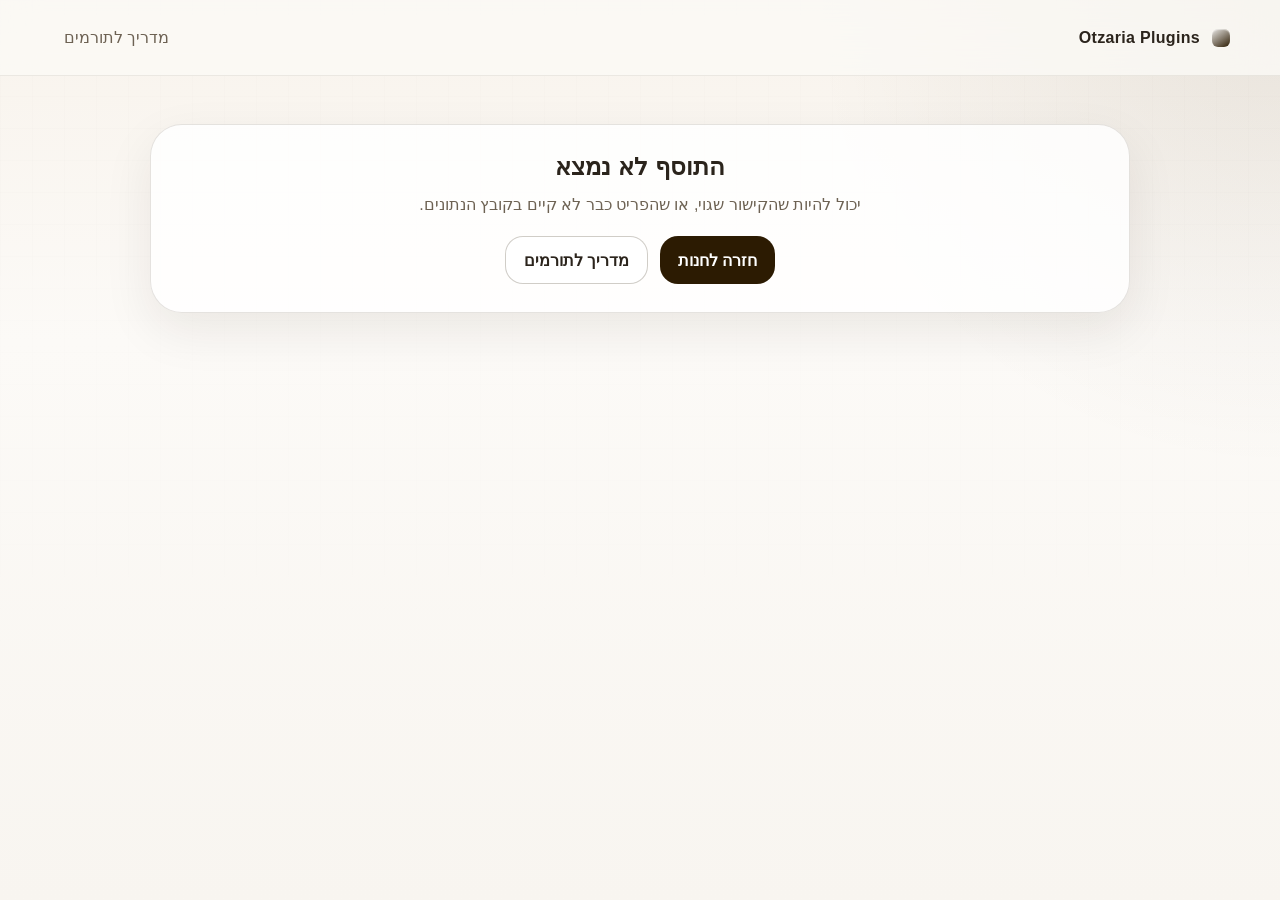
<file: plugin.html>
<!doctype html>
<html lang="he" dir="rtl">
  <head>
    <meta charset="utf-8">
    <meta name="viewport" content="width=device-width, initial-scale=1">
    <title>פרטי תוסף</title>
    <meta
      name="description"
      content="עמוד פרטים והורדה עבור תוסף בחנות התוספים של אוצריא."
    >
    <link rel="stylesheet" href="assets/css/style.css">
  </head>
  <body>
    <div class="page-shell">
      <header class="site-header">
        <div class="site-header__inner">
          <a class="brand" href="index.html" aria-label="חזרה לחנות">
            <span class="brand__mark"></span>
            <span class="brand__text">Otzaria Plugins</span>
          </a>
          <a class="header-link" href="contribute.html">מדריך לתורמים</a>
        </div>
      </header>

      <main class="page-main page-main--narrow">
        <div id="pluginDetails"></div>
      </main>
    </div>

    <script src="assets/js/plugin.js"></script>
  </body>
</html>
</file>
<file: assets/css/style.css>
:root {
  color-scheme: light;
  --brand: #2c1b02;
  --brand-strong: #1d1202;
  --brand-soft: #5a4320;
  --brand-surface: #fbf7f2;
  --brand-surface-strong: #f2ebe2;
  --brand-outline: rgba(44, 27, 2, 0.12);
  --brand-outline-strong: rgba(44, 27, 2, 0.22);
  --text-main: #2b241c;
  --text-muted: #6d6253;
  --white: #ffffff;
  --radius-xl: 32px;
  --radius-lg: 24px;
  --radius-md: 18px;
  --shadow-soft: 0 18px 50px rgba(44, 27, 2, 0.08);
  --shadow-card: 0 10px 28px rgba(44, 27, 2, 0.09);
  --transition: 180ms ease;
  font-family: "Noto Sans Hebrew", "Segoe UI", Arial, sans-serif;
}

*,
*::before,
*::after {
  box-sizing: border-box;
}

html {
  scroll-behavior: smooth;
}

body {
  margin: 0;
  min-height: 100vh;
  color: var(--text-main);
  background:
    radial-gradient(circle at top right, rgba(44, 27, 2, 0.08), transparent 30%),
    linear-gradient(180deg, #f8f3ec 0%, #fcfaf7 38%, #f8f5f0 100%);
}

body::before {
  content: "";
  position: fixed;
  inset: 0;
  pointer-events: none;
  background-image:
    linear-gradient(rgba(44, 27, 2, 0.03) 1px, transparent 1px),
    linear-gradient(90deg, rgba(44, 27, 2, 0.03) 1px, transparent 1px);
  background-size: 32px 32px;
  mask-image: linear-gradient(180deg, rgba(0, 0, 0, 0.3), transparent 80%);
}

a {
  color: inherit;
}

button,
input,
select {
  font: inherit;
}

.hidden {
  display: none !important;
}

.page-shell {
  position: relative;
  min-height: 100vh;
}

.site-header {
  position: sticky;
  top: 0;
  z-index: 30;
  backdrop-filter: blur(18px);
  background: rgba(252, 250, 247, 0.78);
  border-bottom: 1px solid rgba(44, 27, 2, 0.08);
}

.site-header__inner {
  width: min(1180px, calc(100% - 32px));
  margin: 0 auto;
  padding: 18px 0;
  display: flex;
  align-items: center;
  justify-content: space-between;
  gap: 16px;
}

.brand {
  display: inline-flex;
  align-items: center;
  gap: 12px;
  text-decoration: none;
  font-weight: 700;
}

.brand__mark {
  width: 18px;
  height: 18px;
  border-radius: 6px;
  background:
    linear-gradient(145deg, rgba(255, 255, 255, 0.9), rgba(44, 27, 2, 0.14)),
    var(--brand);
  box-shadow: inset 0 1px 1px rgba(255, 255, 255, 0.5);
}

.brand__text {
  letter-spacing: 0.02em;
}

.header-link {
  padding: 10px 14px;
  border-radius: 999px;
  color: var(--text-muted);
  text-decoration: none;
  transition:
    background-color var(--transition),
    color var(--transition);
}

.header-link:hover,
.header-link:focus-visible {
  background: rgba(44, 27, 2, 0.06);
  color: var(--brand);
}

.page-main {
  width: min(1180px, calc(100% - 32px));
  margin: 0 auto;
  padding: 28px 0 72px;
}

.page-main--narrow {
  width: min(980px, calc(100% - 32px));
}

.hero-card,
.toolbar-card,
.plugin-page,
.not-found,
.empty-state {
  border: 1px solid var(--brand-outline);
  border-radius: var(--radius-xl);
  background: rgba(255, 255, 255, 0.82);
  box-shadow: var(--shadow-soft);
}

.hero-card {
  padding: 34px;
  display: grid;
  grid-template-columns: minmax(0, 1.35fr) minmax(280px, 0.9fr);
  gap: 28px;
  overflow: hidden;
  position: relative;
}

.hero-card::after {
  content: "";
  position: absolute;
  inset-inline-start: 58%;
  inset-block-start: -80px;
  width: 260px;
  height: 260px;
  border-radius: 50%;
  background: radial-gradient(circle, rgba(44, 27, 2, 0.12), transparent 72%);
}

.hero-card__content,
.hero-card__aside {
  position: relative;
  z-index: 1;
}

.hero-card h1 {
  margin: 12px 0 14px;
  max-width: 12ch;
  font-size: clamp(2.2rem, 4vw, 4rem);
  line-height: 1.02;
  letter-spacing: -0.03em;
}

.hero-card p {
  margin: 0;
  max-width: 58ch;
  color: var(--text-muted);
  line-height: 1.8;
  font-size: 1.02rem;
}

.eyebrow {
  display: inline-flex;
  align-items: center;
  gap: 8px;
  color: var(--brand-soft);
  font-size: 0.92rem;
  font-weight: 700;
}

.eyebrow::before {
  content: "";
  width: 28px;
  height: 1px;
  background: rgba(44, 27, 2, 0.3);
}

.hero-card__actions {
  display: flex;
  flex-wrap: wrap;
  gap: 12px;
  margin-top: 28px;
}

.button {
  display: inline-flex;
  align-items: center;
  justify-content: center;
  min-height: 48px;
  padding: 0 18px;
  border-radius: 18px;
  text-decoration: none;
  font-weight: 700;
  transition:
    transform var(--transition),
    background-color var(--transition),
    color var(--transition),
    border-color var(--transition);
}

.button:hover,
.button:focus-visible {
  transform: translateY(-1px);
}

.button--solid {
  color: var(--white);
  background: var(--brand);
}

.button--solid:hover,
.button--solid:focus-visible {
  background: var(--brand-strong);
}

.button--ghost {
  border: 1px solid var(--brand-outline-strong);
  background: rgba(255, 255, 255, 0.7);
}

.button--ghost:hover,
.button--ghost:focus-visible {
  border-color: rgba(44, 27, 2, 0.32);
}

.hero-card__aside {
  display: grid;
  gap: 16px;
  align-content: center;
}

.stats-card,
.steps-card {
  padding: 22px;
  border-radius: 24px;
  background:
    linear-gradient(180deg, rgba(44, 27, 2, 0.05), rgba(44, 27, 2, 0.02)),
    rgba(255, 255, 255, 0.6);
  border: 1px solid rgba(44, 27, 2, 0.08);
}

.stats-card {
  display: grid;
  gap: 10px;
}

.stats-card__label,
.stats-card__muted,
.steps-card span {
  color: var(--text-muted);
}

.stats-card strong {
  font-size: 1.9rem;
  line-height: 1;
}

.steps-card {
  display: grid;
  gap: 12px;
}

.steps-card span {
  display: flex;
  align-items: center;
  gap: 12px;
}

.steps-card span::before {
  content: "";
  width: 10px;
  height: 10px;
  border-radius: 50%;
  background: var(--brand);
  box-shadow: 0 0 0 6px rgba(44, 27, 2, 0.08);
}

.toolbar-card {
  margin-top: 24px;
  padding: 22px;
  display: grid;
  gap: 18px;
}

.toolbar-card__row {
  display: grid;
  grid-template-columns: minmax(0, 1fr) 220px;
  gap: 16px;
}

.search-field,
.select-field {
  display: grid;
  gap: 8px;
}

.search-field__label {
  color: var(--text-muted);
  font-size: 0.94rem;
  font-weight: 700;
}

.search-field input,
.select-field select {
  width: 100%;
  min-height: 54px;
  border-radius: 18px;
  border: 1px solid rgba(44, 27, 2, 0.12);
  padding: 0 16px;
  background: rgba(255, 255, 255, 0.95);
  color: var(--text-main);
  outline: none;
  transition:
    border-color var(--transition),
    box-shadow var(--transition);
}

.search-field input:focus,
.select-field select:focus {
  border-color: rgba(44, 27, 2, 0.34);
  box-shadow: 0 0 0 4px rgba(44, 27, 2, 0.08);
}

.tags-bar {
  display: flex;
  flex-wrap: wrap;
  gap: 10px;
}

.tag-filter {
  min-height: 38px;
  padding: 0 14px;
  border: 1px solid rgba(44, 27, 2, 0.12);
  border-radius: 999px;
  background: rgba(255, 255, 255, 0.85);
  color: var(--text-muted);
  cursor: pointer;
  transition:
    background-color var(--transition),
    color var(--transition),
    border-color var(--transition);
}

.tag-filter:hover,
.tag-filter:focus-visible {
  border-color: rgba(44, 27, 2, 0.28);
  color: var(--brand);
}

.tag-filter.is-active {
  background: var(--brand);
  border-color: var(--brand);
  color: var(--white);
}

.section-heading {
  margin: 34px 0 18px;
  display: flex;
  align-items: end;
  justify-content: space-between;
  gap: 18px;
}

.section-heading h2 {
  margin: 10px 0 0;
  font-size: clamp(1.6rem, 2.5vw, 2.2rem);
  letter-spacing: -0.02em;
}

.section-heading__meta {
  margin: 0;
  color: var(--text-muted);
}

.plugins-grid {
  display: grid;
  grid-template-columns: repeat(auto-fill, minmax(270px, 1fr));
  gap: 18px;
}

.plugin-card {
  position: relative;
  display: flex;
  flex-direction: column;
  min-height: 100%;
  border-radius: 28px;
  overflow: hidden;
  background: rgba(255, 255, 255, 0.86);
  border: 1px solid rgba(44, 27, 2, 0.1);
  box-shadow: var(--shadow-card);
  text-decoration: none;
  transition:
    transform var(--transition),
    border-color var(--transition),
    box-shadow var(--transition);
}

.plugin-card:hover,
.plugin-card:focus-visible {
  transform: translateY(-4px);
  border-color: rgba(44, 27, 2, 0.22);
  box-shadow: 0 18px 36px rgba(44, 27, 2, 0.12);
}

.plugin-card__visual {
  position: relative;
  aspect-ratio: 16 / 11;
  overflow: hidden;
  background:
    linear-gradient(135deg, rgba(44, 27, 2, 0.08), rgba(44, 27, 2, 0.02)),
    #f1ebe2;
}

.plugin-card__visual img {
  width: 100%;
  height: 100%;
  object-fit: cover;
}

.plugin-card__download {
  position: absolute;
  left: 14px;
  top: 14px;
  display: inline-flex;
  align-items: center;
  justify-content: center;
  min-height: 42px;
  padding: 0 14px;
  border-radius: 999px;
  border: 1px solid rgba(255, 255, 255, 0.16);
  background: rgba(44, 27, 2, 0.88);
  color: var(--white);
  text-decoration: none;
  font-weight: 700;
  backdrop-filter: blur(10px);
  opacity: 0;
  transform: translateY(-6px);
  transition:
    opacity var(--transition),
    transform var(--transition),
    background-color var(--transition);
}

.plugin-card:hover .plugin-card__download,
.plugin-card:focus-visible .plugin-card__download {
  opacity: 1;
  transform: translateY(0);
}

.plugin-card__download:hover,
.plugin-card__download:focus-visible {
  background: var(--brand-strong);
}

.plugin-card__body {
  padding: 18px;
  display: grid;
  gap: 14px;
}

.plugin-card__topline,
.plugin-meta-list {
  display: flex;
  align-items: center;
  gap: 10px;
  flex-wrap: wrap;
}

.status-pill,
.meta-pill,
.tag-pill {
  display: inline-flex;
  align-items: center;
  min-height: 30px;
  padding: 0 10px;
  border-radius: 999px;
  font-size: 0.85rem;
  font-weight: 700;
}

.status-pill {
  background: rgba(44, 27, 2, 0.08);
  color: var(--brand);
}

.status-pill--stable {
  background: rgba(44, 27, 2, 0.08);
}

.status-pill--beta {
  background: rgba(44, 27, 2, 0.13);
}

.status-pill--experimental {
  background: rgba(44, 27, 2, 0.17);
}

.meta-pill,
.tag-pill {
  background: var(--brand-surface);
  color: var(--text-muted);
}

.plugin-card__title {
  margin: 0;
  font-size: 1.22rem;
  line-height: 1.35;
}

.plugin-card__description {
  margin: 0;
  color: var(--text-muted);
  line-height: 1.7;
}

.plugin-card__footer {
  display: flex;
  align-items: center;
  justify-content: space-between;
  gap: 12px;
}

.plugin-card__link {
  color: var(--brand);
  font-weight: 700;
}

.empty-state,
.not-found {
  margin-top: 20px;
  padding: 28px;
  text-align: center;
}

.empty-state {
  display: grid;
  justify-items: center;
  gap: 14px;
}

.empty-state__image {
  width: min(100%, 340px);
  height: auto;
}

.empty-state h3,
.not-found h1 {
  margin: 0 0 10px;
}

.empty-state p,
.not-found p {
  margin: 0;
  color: var(--text-muted);
  line-height: 1.7;
}

.plugin-page {
  padding: 28px;
  display: grid;
  gap: 28px;
}

.plugin-page__back {
  width: fit-content;
}

.plugin-page__hero {
  display: grid;
  grid-template-columns: minmax(0, 380px) minmax(0, 1fr);
  gap: 24px;
}

.plugin-page__image {
  border-radius: 26px;
  overflow: hidden;
  background:
    linear-gradient(135deg, rgba(44, 27, 2, 0.08), rgba(44, 27, 2, 0.02)),
    #f1ebe2;
  min-height: 280px;
}

.plugin-page__image img,
.screenshot-grid img {
  width: 100%;
  height: 100%;
  display: block;
  object-fit: cover;
}

.plugin-page__summary {
  display: grid;
  align-content: start;
  gap: 16px;
}

.plugin-page__summary h1 {
  margin: 0;
  font-size: clamp(2rem, 3vw, 3rem);
  line-height: 1.08;
  letter-spacing: -0.03em;
}

.plugin-page__summary p {
  margin: 0;
  color: var(--text-muted);
  line-height: 1.8;
}

.plugin-actions {
  display: flex;
  flex-wrap: wrap;
  gap: 12px;
}

.plugin-page__sections {
  display: grid;
  gap: 18px;
}

.plugin-section {
  padding: 22px;
  border-radius: 24px;
  background: rgba(44, 27, 2, 0.03);
  border: 1px solid rgba(44, 27, 2, 0.07);
}

.plugin-section h2 {
  margin: 0 0 14px;
  font-size: 1.08rem;
}

.plugin-info-grid {
  display: grid;
  grid-template-columns: repeat(auto-fit, minmax(170px, 1fr));
  gap: 12px;
}

.info-card {
  padding: 14px;
  border-radius: 18px;
  background: rgba(255, 255, 255, 0.7);
  border: 1px solid rgba(44, 27, 2, 0.08);
}

.info-card span {
  display: block;
}

.info-card span:first-child {
  margin-bottom: 6px;
  color: var(--text-muted);
  font-size: 0.9rem;
}

.plugin-list {
  margin: 0;
  padding: 0 18px 0 0;
  line-height: 1.9;
}

.plugin-list li + li {
  margin-top: 6px;
}

.code-block {
  margin: 14px 0 0;
  padding: 18px;
  overflow-x: auto;
  border-radius: 18px;
  border: 1px solid rgba(44, 27, 2, 0.1);
  background: rgba(255, 255, 255, 0.78);
  color: var(--brand-strong);
}

.code-block code {
  font-family: "SFMono-Regular", Consolas, "Liberation Mono", monospace;
  font-size: 0.92rem;
  line-height: 1.7;
}

.screenshot-grid {
  display: grid;
  grid-template-columns: repeat(auto-fit, minmax(220px, 1fr));
  gap: 14px;
}

.screenshot-frame {
  overflow: hidden;
  border-radius: 22px;
  background: rgba(255, 255, 255, 0.68);
  border: 1px solid rgba(44, 27, 2, 0.08);
  min-height: 180px;
}

.not-found__actions {
  display: flex;
  justify-content: center;
  gap: 12px;
  margin-top: 18px;
}

@media (hover: none) {
  .plugin-card__download {
    opacity: 1;
    transform: none;
  }
}

@media (max-width: 920px) {
  .hero-card,
  .plugin-page__hero,
  .toolbar-card__row {
    grid-template-columns: 1fr;
  }

  .hero-card__content h1 {
    max-width: none;
  }
}

@media (max-width: 720px) {
  .site-header__inner,
  .page-main,
  .page-main--narrow {
    width: min(100% - 24px, 1180px);
  }

  .hero-card,
  .toolbar-card,
  .plugin-page {
    padding: 22px;
  }

  .section-heading {
    align-items: start;
    flex-direction: column;
  }

  .plugins-grid {
    grid-template-columns: 1fr;
  }
}
</file>
